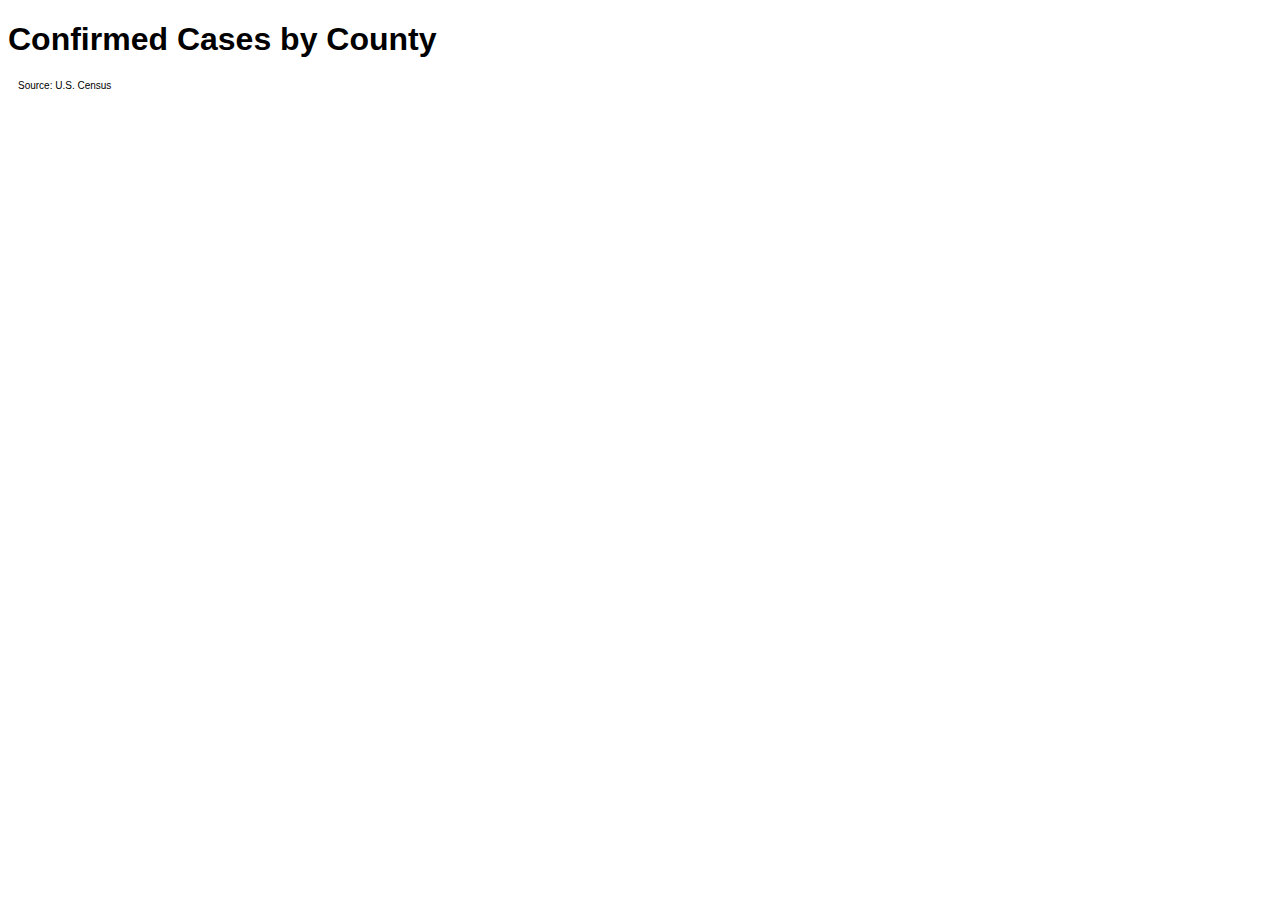
<file: test_county_map.html>
<!DOCTYPE html>
<html lang="en">
<head>
	<meta charset="utf-8">
	<title>Confirmed Cases by County</title>
	<script type="text/javascript" src="https://d3js.org/d3.v3.min.js"></script>
	<script type="text/javascript" src="https://d3js.org/queue.v1.min.js"></script>
	<script type="text/javascript" src="https://d3js.org/topojson.v1.min.js"></script>
</head>

<!-- CSS -->
<style>

	path {
	 	stroke:white;
	 	stroke-width: 1px;
	}

	body {
	 	font-family: 'Proxima Nova', sans-serif;
	}

  .background {
  fill: none;
  pointer-events: all;
  }

	.county {
	 	font: 14px sans-serif;
	 	font-weight: bold;
	}

	.legend {
	 	font-size: 14px;
	 	font-family: 'Proxima Nova', sans-serif;
	}

	.legend_title {
	 	font-size: 14px;
	 	font-family: 'Proxima Nova', sans-serif;
	 	font-weight: bold;
	}

	div.tooltip {
	 	position: absolute;
	 	left: 75px;
	 	text-align: center;
	 	height: 16px;
	 	padding: 10px;
	 	font-size: 14px;
	 	background: #FFFFFF;
	 	border: 1px solid #989898;
 		pointer-events: none;
	}

	p {
		font-family: 'Proxima Nova', sans-serif;
		font-size:10px;
		margin: 20px 0 0 10px;
	}

	@media (max-width: 400px) {
    .d3map {
        display: none;
    }
}
</style>

<body>
	<h1>Confirmed Cases by County</h1>
		 <script type="text/javascript">
		 var width = 960, height = 600, centered;
		 var color_domain = [10, 50, 100, 200, 300, 400, 500, 600, 700, 800, 900, 1000]
		 var ext_color_domain = [0, 10, 50, 100, 200, 300, 400, 500, 600, 700, 800, 900, 1000]
		 var legend_labels = ["< 10", "50+", "100+", "200+", "300+", "400+", "500+", "600+", "700+", "800+", "900+", "1000+", "1100+"]
		 var color = d3.scale.threshold()

		 .domain(color_domain)
		 .range(["#dcdcdc", "#d0d6cd", "#bdc9be", "#aabdaf", "#97b0a0", "#84a491", "#719782", "#5e8b73", "#4b7e64", "#387255", "#256546", "#125937", "#004d28"]);

    var path = d3.geo.path();

		var div = d3.select("body").append("div")
		 .attr("class", "tooltip")
		 .style("opacity", 0);

		var svg = d3.select("body").append("svg")
		 .attr("width", width)
		 .attr("height", height)
		 .style("margin", "-15px auto");

    svg.append("rect")
            .attr("class", "background")
            .attr("width", width)
            .attr("height", height)
            .on("click", clicked);


    var g = svg.append("g");


		queue()
		 .defer(d3.json, "testdata/us.json")
		 .defer(d3.csv, "testdata/county_dates.csv")
		 .await(ready);

		function ready(error, us, data) {
		 var pairCaseWithId = {};
		 var pairNameWithId = {};

		//Moves selction to front
		d3.selection.prototype.moveToFront = function() {
  			return this.each(function(){
    		this.parentNode.appendChild(this);
  			});
		};

		//Moves selction to back
		d3.selection.prototype.moveToBack = function() {
    		return this.each(function() {
        	var firstChild = this.parentNode.firstChild;
        	if (firstChild) {
            	this.parentNode.insertBefore(this, firstChild);
        	}
    		});
		};

		data.forEach(function(d) {
		 pairCaseWithId[d.id] = +d.cases;
		 pairNameWithId[d.id] = d.city;
		 });

		g.append("g")
  		 .attr("class", "county")
  		 .selectAll("path")
  		   .data(topojson.feature(us, us.objects.counties).features)
  		 .enter().append("path")
    		 .attr({
           "d": path,
           "cursor": "pointer"
         })
  		 .style ( "fill" , function (d) {
  		 return color (pairCaseWithId[d.id]);
  		 })
  		 .style("opacity", 0.8)
  		 .on("mouseover", function(d) {
  		 	var sel = d3.select(this);
    			sel.moveToFront();
  		 d3.select(this).transition().duration(300).style({'opacity': 1, 'stroke': 'black', 'stroke-width': 1.5});
  		 div.transition().duration(300)
  		 .style("opacity", 1)
  		 div.text(pairNameWithId[d.id] + ": " + pairCaseWithId[d.id])
  		 .style("left", (d3.event.pageX) + "px")
  		 .style("top", (d3.event.pageY -30) + "px");
  		 })
  		 .on("mouseout", function() {
  		 	var sel = d3.select(this);
    			sel.moveToBack();
  		 d3.select(this)
  		 .transition().duration(300)
  		 .style({'opacity': 0.8, 'stroke': 'white', 'stroke-width': 1});
  		 div.transition().duration(300)
  		 .style("opacity", 0);
  		 })
       .on("click", clicked)
		 };


		var legend = svg.selectAll("g.legend")
		 .data(ext_color_domain)
		 .enter().append("g")
		 .attr("class", "legend");

		var ls_w = 73, ls_h = 20;

		legend.append("rect")
		 .attr("x", function(d, i){ return width - (i*ls_w) - ls_w;})
		 .attr("y", 550)
		 .attr("width", ls_w)
		 .attr("height", ls_h)
		 .style("fill", function(d, i) { return color(d); })
		 .style("opacity", 0.8);

		legend.append("text")
		 .attr("x", function(d, i){ return width - (i*ls_w) - ls_w;})
		 .attr("y", 590)
		 .text(function(d, i){ return legend_labels[i]; });

		 var legend_title = "Number of Confirmed Cases by County";

		 svg.append("text")
		 .attr("x", 10)
		 .attr("y", 540)
		 .attr("class", "legend_title")
		 .text(function(){return legend_title});

     function clicked(d) {
        var x, y;

        if (d && centered !== d) {
          var centroid = path.centroid(d);
          x = centroid[0];
          y = centroid[1];
          k = 5;
          centered = d;
        } else {
          x = width / 2;
          y = height / 2;
          k = 1;
          centered = null;
        }

  g.selectAll("path")
      .classed("active", centered && function(d) { return d === centered; });

  g.transition()
      .duration(250)
      .attr("transform", "translate(" + width / 2 + "," + height / 2 + ")scale(" + k + ")translate(" + -x + "," + -y + ")")
      .style("stroke-width", 1.5 / k + "px");
}

		</script>

<p>Source: U.S. Census</p>
</body>

</html>
</file>
